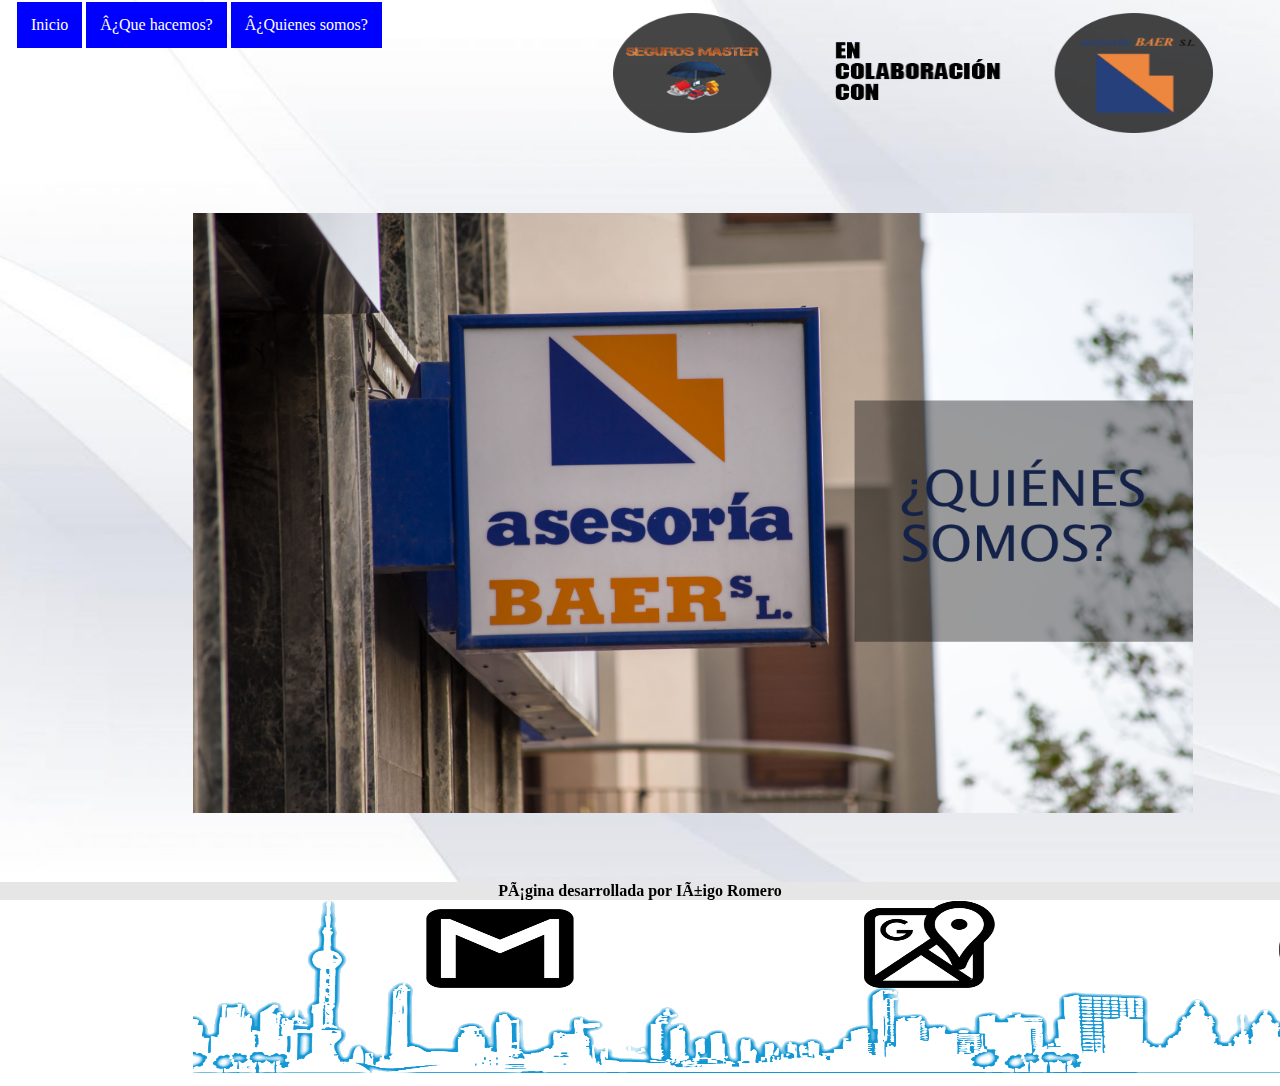
<file: Index.html>
<html>
<head>
<title>Seguros Master</title>
<link rel="stylesheet" type="text/css" href="menu_desplegable.css">
<style>

map {
    display: inline;
}
</style>
</head>
<body background="fondo3.jpg">
<header><!--------------HEADER---------------->


<ul class="desplegable">
     <li><a href="index.html">Inicio</a> </li>
     <li><a href="quehacemos.html">¿Que hacemos?</a> </li>
     <li><a href="quienessomos.html"> ¿Quienes somos? </a> </li>
</ul>
<div id="tweet">
<blockquote class="twitter-tweet" data-lang="en"><p lang="es" dir="ltr">¡Trabajando duro!</p>&mdash; Segurosmasters (@segurosmasters) <a href="https://twitter.com/segurosmasters/status/999227390353133568?ref_src=twsrc%5Etfw">May 23, 2018</a></blockquote>
<script async src="https://platform.twitter.com/widgets.js" charset="utf-8"></script>
</div>
<div id="icono">
<img src="AAAAA.png" width="600" height="120" usemap="#baer">
</div>
</header><!--------------HEADER---------------->


<section><!--------------SECTION---------------->


<div id="fotooficina">
<a href ="quienessomos.html"><img src="aaaa.jpg" width="1000" height="600"></a>
</div>
<div id="sobreaplicacion">
<a href ="quehacemos.html" ><img src="importante.png" width="350" height="600"></a>
</div>
</section><!--------------FINSECTION---------------->


<nav><!--------------NAV---------------->


<div id="redessociales">
<img src="fondoweb1.png" width="1415" height="200" usemap="#redes">
</div>
</nav><!--------------FINNAV---------------->

<div class="footer">
  <p><b>Página desarrollada por Iñigo Romero</b></p>
</div>
<map name="baer">
  <area shape="circle" coords="500,70,100,90" alt="baeer1" href="http://asesoriabaer.com/" target="_blank">
</map>

<map name="redes">
  <area shape="rect" coords="400,0,200,126" alt="gmail" href="https://mail.google.com/mail/u/1/?tab=wm#inbox" target="_blank">
  <area shape="circle" coords="1150,70,100,90" alt="twitter" href="https://twitter.com/segurosmasters" target="_blank">
  <area shape="rect" coords="650,0,800,126" alt="maps" href="https://www.google.es/maps/dir/''/irun+baer/@43.3467789,-1.8009156,14.25z/data=!4m8!4m7!1m0!1m5!1m1!1s0xd5108f67c466ecd:0xc98b5d12e046cb33!2m2!1d-1.790605!2d43.340006" target="_blank">
</map>
</body>
</html>
</file>
<file: menu_desplegable.css>
* {
list-style:none;
text-decoration:none;
margin:0;
padding:0;  /* Evitar que los menus se desplacen a derecha */
}
  
#contenedor {
text-align: center;
margin: 20px auto;  /* para centrar el div */
}

.desplegable {
	position:fixed;
     display: inline-block;   /* para centrar el men� en la pantalla  */
}

.desplegable li {
     float:left;  /*  para que el menu sea horizontal, ordenado */
}

.desplegable li ul li {
     float: none;  /* para que el menu se despliegue en vertical */
}

.desplegable li ul {
     display:none;  /* el desplegable no es visible por defecto */
}

.desplegable li:hover ul {
     display:block;  /* al pasar sobre el menu se hace visible  */
}

.desplegable li a {
     background:blue;
     color:#FFF;
     display:block;
     padding:14px 14px;
     margin:2px;
}

.desplegable li a:hover {
     background: #C6C085; 
}
form{
position: absolute;
  top:  15px; 
  right: 50px;
}
ul{
position: relative;
  top:  15px; 
  left: 15px;
}
table{
margin-right:auto;
margin-left:auto ;
}
#foter{
float:right;font-size: small;
}
#icono1 {
display:block;
margin-left:850px;
padding-left:3%;
padding:1%;
z-index: 2;
position: absolute;
}
#textoQS7 {
display:block;
margin-top:50px;
margin-left:650px;
z-index: 2;
position: absolute;
}
#textoQS1 {
display:block;
margin-top:150px;
margin-left:620px;
z-index: 2;
position: absolute;
}
#textoQS2 {
display:block;
margin-top:240px;
margin-left:575px;
padding-left:3%;
padding:1%;
z-index: 2;
position: absolute;
}
#textoQS3 {
display:block;
margin-top:340px;
margin-left:720px;
padding-left:3%;
padding:1%;
z-index: 2;
position: absolute;
}
#cliente1 {
display:block;
margin-top:400px;
margin-left:575px;
padding-left:3%;
padding:1%;
z-index: 2;
position: absolute;
}
#textoQS4 {
display:block;
margin-top:940px;
margin-left:660px;
padding-left:3%;
padding:1%;
z-index: 2;
position: absolute;
}
#textoQS5 {
display:block;
margin-top:1020px;
margin-left:640px;
padding-left:3%;
padding:1%;
z-index: 2;
position: absolute;
}
#trabajando {
display:block;
margin-top:1120px;
margin-left:575px;
padding-left:3%;
padding:1%;
z-index: 2;
position: absolute;
}
#textoQS6 {
display:block;
margin-top:1650px;
margin-left:680px;
padding-left:3%;
padding:1%;
z-index: 2;
position: absolute;
}
#resena {
display:block;
margin-top:1700px;
margin-left:575px;
padding-left:3%;
padding:1%;
z-index: 2;
position: absolute;
}
#icono {
display:block;
margin-left:600px;
padding-left:3%;
padding:1%;
z-index: 2;
position: absolute;
}
#textoQH1 {
display:block;
margin-top:100px;
margin-left:630px;
padding-left:3%;
padding:1%;
z-index: 2;
position: absolute;
}
#textoQH2 {
display:block;
margin-top:250px;
margin-left:950px;
padding-left:3%;
padding:1%;
z-index: 2;
position: absolute;
}
#textoQH3 {
display:block;
margin-top:820px;
margin-left:950px;
padding-left:3%;
padding:1%;
z-index: 2;
position: absolute;
}
#textoQH4 {
display:block;
margin-top:1380px;
margin-left:850px;
padding-left:3%;
padding:1%;
z-index: 2;
position: absolute;
}
#altas1 {
display:block;
margin-top:230px;
margin-left:600px;
padding-left:3%;
padding:1%;
z-index: 2;
position: absolute;
}
#bajas1 {
display:block;
margin-top:800px;
margin-left:600px;
padding-left:3%;
padding:1%;
z-index: 2;
position: absolute;
}
#reclamaciones1 {
display:block;
margin-top:1380px;
margin-left:600px;
padding-left:3%;
padding:1%;
z-index: 2;
position: absolute;
}
#textoQH5 {
display:block;
margin-top:1900px;
margin-left:600px;
padding-left:3%;
padding:1%;
z-index: 2;
position: absolute;
}
#textoQH6 {
display:block;
margin-top:2000px;
margin-left:700px;
padding-left:3%;
padding:1%;
z-index: 2;
position: absolute;
}
#correo2 {
display:block;
margin-top:2100px;
margin-left:600px;
padding-left:3%;
padding:1%;
z-index: 2;
position: absolute;
}
body{
background: url(fondo3.jpg) no-repeat center center fixed;
-webkit-background-size: cover;
-moz-background-size: cover;
-o-background-size: cover;
background-size: cover;
}
#tweet {
display:block;
margin-left:1350px;
padding-left:3%;
padding:1%;
z-index: 2;
position: absolute;
}
#fotooficina {
margin-top:200px;
display:block;
margin-left:180px;
padding-left:3%;
padding:1%;
z-index: 1;
position: absolute;
}
#sobreaplicacion {
margin-top:200px;
display:block;
position:fixed;
margin-left:1250px;
padding-left:3%;
padding:1%;
z-index: 1;
position: absolute;
}
.footer {
   position: fixed;
   left: 0;
   bottom: 0;
   width: 100%;
   background-color: #E6E6E6;
   color: black;
   text-align: center;
   z-index:5;
}
#redessociales {
margin-top:860px;
display:block;
position:fixed;
margin-left:180px;
padding-left:3%;
padding:1%;
z-index: 1;
position: absolute;
}

.login {
	position:fixed;
margin-right:1400px;
margin-top:250px;
  width: 300px;
  padding: 30px 25px;
  background: white;
  border: 1px solid #c4c4c4;
}

h1.login-title {
  margin: -28px -25px 25px;
  padding: 15px 25px;
  line-height: 30px;
  font-size: 25px;
  font-weight: 300;
  color: #ADADAD;
  text-align:center;
  background: #f7f7f7;
 
}

.login-input {
  width: 285px;
  height: 50px;
  margin-bottom: 25px;
  padding-left:10px;
  font-size: 15px;
  background: #fff;
  border: 1px solid #ccc;
  border-radius: 4px;
}
.login-input:focus {
    border-color:#6e8095;
    outline: none;
  }
.login-button {
  width: 100%;
  height: 50px;
  padding: 0;
  font-size: 20px;
  color: #fff;
  text-align: center;
  background: blue;
  border: 0;
  border-radius: 5px;
  cursor: pointer; 
  outline:0;
}

.login-lost
{
  text-align:center;
  margin-bottom:0px;
}

.login-lost a
{
  color:#666;
  text-decoration:none;
  font-size:13px;
}



.desplegable {
position: absolute;
top: 0%;
z-index:3;
}

.container {
	float:right;
	font-size: small;
    color: white;
    background-color: #1A1A1A;
    width: 100%;
    height: 30px;
    position: absolute;
    margin-top: 80%;
    left: 0;
	z-index:2;
}
.container>p {
float:right;
}
</file>
